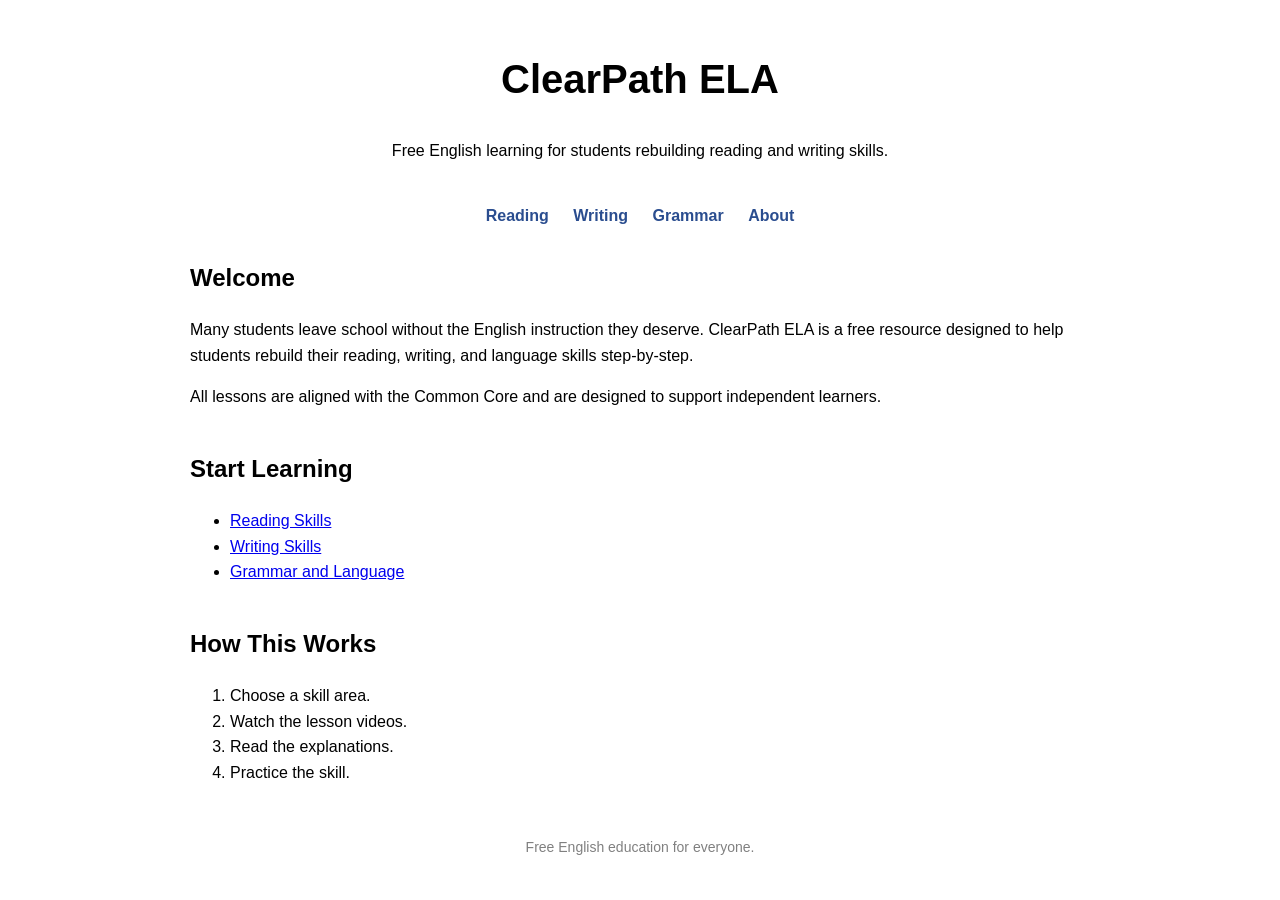
<file: index.html>
<!DOCTYPE html>
<html>

<head>
<title>ClearPath ELA</title>
<link rel="stylesheet" href="style.css">
</head>

<body>

<header>
<h1>ClearPath ELA</h1>
<p>Free English learning for students rebuilding reading and writing skills.</p>
</header>

<nav>
<a href="reading.html">Reading</a>
<a href="writing.html">Writing</a>
<a href="language.html">Grammar</a>
<a href="about.html">About</a>
</nav>

<section>

<h2>Welcome</h2>

<p>
Many students leave school without the English instruction they deserve.
ClearPath ELA is a free resource designed to help students rebuild their
reading, writing, and language skills step-by-step.
</p>

<p>
All lessons are aligned with the Common Core and are designed to support
independent learners.
</p>

</section>

<section>

<h2>Start Learning</h2>

<ul>
<li><a href="reading.html">Reading Skills</a></li>
<li><a href="writing.html">Writing Skills</a></li>
<li><a href="language.html">Grammar and Language</a></li>
</ul>

</section>

<section>

<h2>How This Works</h2>

<ol>
<li>Choose a skill area.</li>
<li>Watch the lesson videos.</li>
<li>Read the explanations.</li>
<li>Practice the skill.</li>
</ol>

</section>

<footer>

<p>Free English education for everyone.</p>

</footer>

</body>

</html>
</file>
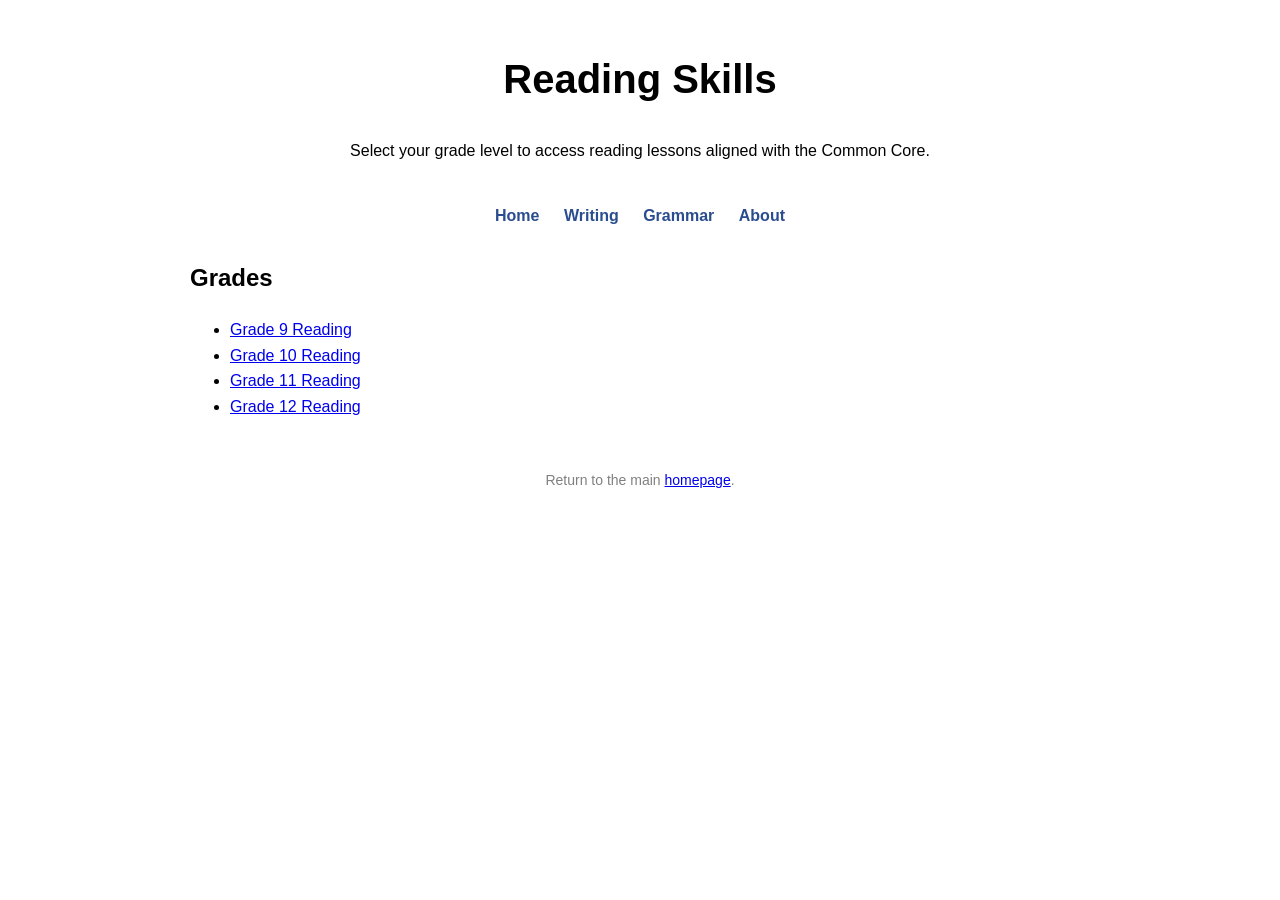
<file: reading.html>
<!DOCTYPE html>
<html>
<head>
<title>Reading | Literacy Ladder</title>
<link rel="stylesheet" href="style.css">
</head>

<body>

<header>
<h1>Reading Skills</h1>
<p>Select your grade level to access reading lessons aligned with the Common Core.</p>
</header>

<nav>
<a href="index.html">Home</a>
<a href="writing.html">Writing</a>
<a href="language.html">Grammar</a>
<a href="about.html">About</a>
</nav>

<section>
<h2>Grades</h2>
<ul>
<li><a href="reading/grade9.html">Grade 9 Reading</a></li>
<li><a href="reading/grade10.html">Grade 10 Reading</a></li>
<li><a href="reading/grade11.html">Grade 11 Reading</a></li>
<li><a href="reading/grade12.html">Grade 12 Reading</a></li>
</ul>
</section>

<footer>
<p>Return to the main <a href="index.html">homepage</a>.</p>
</footer>

</body>
</html>
</file>
<file: style.css>
body{
font-family: Arial, sans-serif;
max-width: 900px;
margin:auto;
line-height:1.6;
padding:20px;
}

header{
text-align:center;
margin-bottom:40px;
}

nav{
text-align:center;
margin-bottom:30px;
}

nav a{
margin:10px;
text-decoration:none;
font-weight:bold;
color:#2a4d8f;
}

section{
margin-bottom:40px;
}

h1{
font-size:40px;
}

footer{
text-align:center;
margin-top:50px;
font-size:14px;
color:gray;
}
</file>
